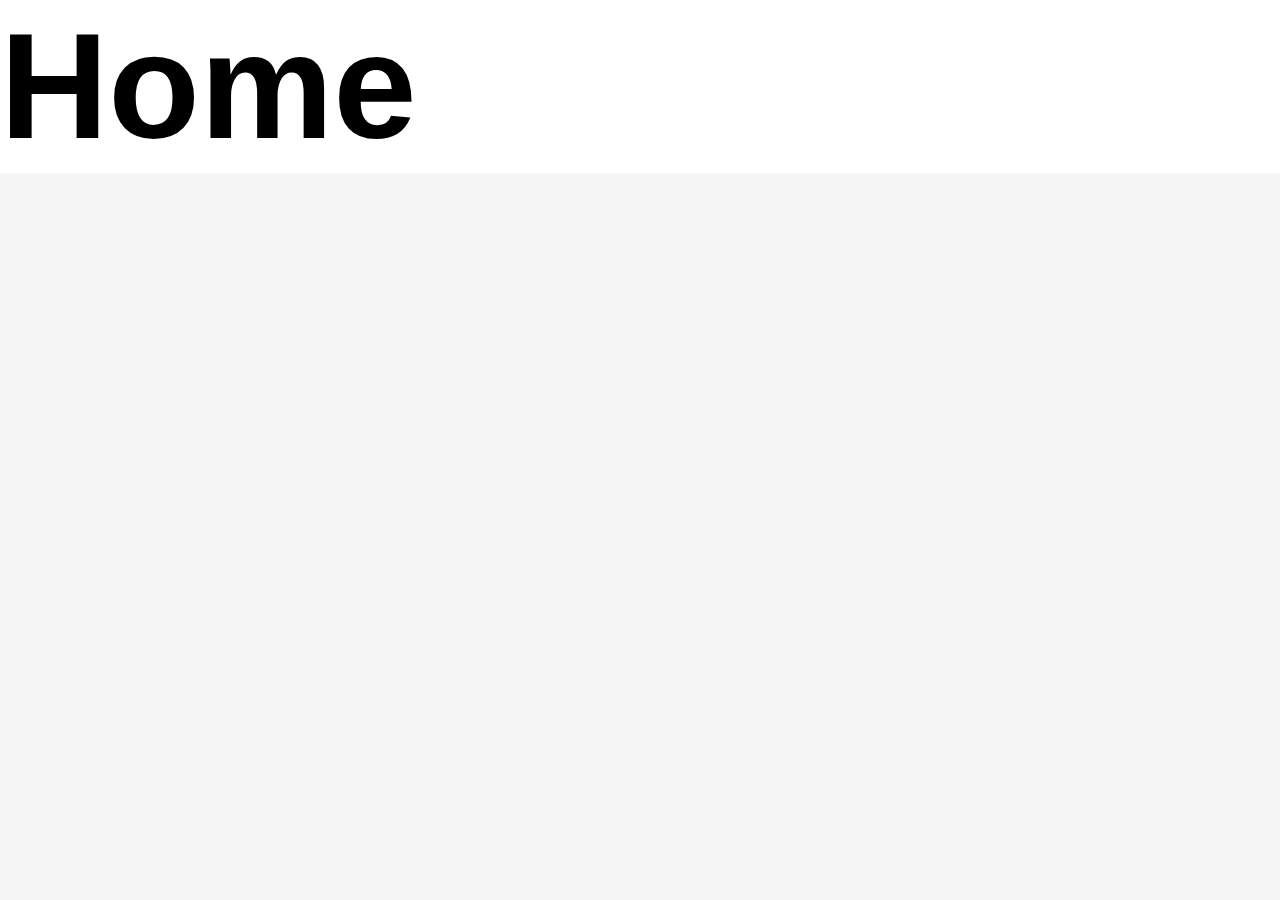
<file: Home.html>
<!doctype html>
<html lang="ja">
<head>
  <meta charset="utf-8">
  <meta name=”viewport” content=”width=device-width,initial-scale=1.0″>
  <title>茨木工科文化祭2022</title>
  <link rel="manifest" href="/manifest.json">
  <link rel="stylesheet" href="css/style.css">
</head>
<script>
</script>
<body>
  <header>
    <h1 class="Home">Home</h1>
  </header>
  <div class="main-contents">

  </div>
</body>
</html>
</file>
<file: css/style.css>
body {
    font-family: -apple-system, BlinkMacSystemFont, 'Segoe UI', Roboto, Oxygen, Ubuntu, Cantarell, 'Open Sans', 'Helvetica Neue', sans-serif;
    background-color: whitesmoke;
    margin: 0px;
}

*{
    margin:0px;
    padding: 0px;
    width: 100%;
}

.main-contents{
    display: none; /*非表示*/
}

.head{
    background-color: white;
}

.head img{
    height: 200px;
    width: auto;
}

.Home{
    background-color: white;
    font-size: 150px;
    color: black;
}

.list {
    list-style-type: none;
    margin: 0px;
    width: 90%;
    margin-left: 5%;
    margin-right: 5%;
}

.stamp {
    float: left;
    width: 50%;
    height: 50%;
    margin-bottom: -5px;
}

.get-stamp {
    text-align: center;
}

.center {
    font-size: 60px;
}

.optional-contents{
    font-size: 40px;
    display: flex;
}

.ext-menu{
    margin: 20px;
    font-size: 40px;
    list-style: none;
}

button {
    width: 250px;
    height: 150px;
    font-size: 29px;
    font-weight: bold;
    cursor: pointer;
}

.under-menu{
    position: fixed;
    width: 100%;
    bottom: 0px;
    font-size: 0;
    z-index: 99;
    background-color: #262626;
 }

.under-menu ul{
    display: flex;
    list-style: none;
    padding:0;
    margin:0;
    width:100%;
    text-align: center;
 }

 .under-menu img{
    width: 100%;
 }

.under-menu li{
    margin: 10px;
}

.comment{
    font-size: 50px;
}

.menu-btn {
    position: fixed;
    top: 10px;
    right: 10px;
    bottom: 10px;
    display: flex;
    height: 180px;
    width: 180px;
    justify-content: center;
    align-items: center;
    z-index: 90;
    background-color: #3584bb;
}
.menu-btn span,
.menu-btn span:before,
.menu-btn span:after {
    content: '';
    display: block;
    height: 6px;
    width: 50px;
    border-radius: 6px;
    background-color: white;
    position: absolute;
}
.menu-btn span:before {
    bottom: 16px;
}
.menu-btn span:after {
    top: 16px;
}

#menu-btn-check:checked ~ .menu-btn span {
    background-color: rgba(255, 255, 255, 0);
}
#menu-btn-check:checked ~ .menu-btn span::before {
    bottom: 0;
    transform: rotate(45deg);
}
#menu-btn-check:checked ~ .menu-btn span::after {
    top: 0;
    transform: rotate(-45deg);
}

#menu-btn-check {
    display: none;
}

.menu-content {
    width: 100%;
    height: 100%;
    position: fixed;
    top: 0;
    left: 0;
    z-index: 80;
    background-color: white;
}
.menu-content ul {
    padding: 230px 10px 10px 20px;
}
.menu-content ul li {
    border-bottom: solid 1px #ffffff;
    list-style: none;
}
.menu-content ul li a {
    display: block;
    width: 100%;
    font-size: 60px;
    box-sizing: border-box;
    color:#ffffff;
    text-decoration: none;
    padding: 9px 15px 10px 9px;
    position: relative;
}
.menu-content ul li a::before {
    content: "";
    width: 7px;
    height: 7px;
    border-top: solid 2px #ffffff;
    border-right: solid 2px #ffffff;
    transform: rotate(45deg);
    position: absolute;
    right: 11px;
    top: 16px;
}

.menu-content {
    width: 100%;
    height: 100%;
    position: fixed;
    top: 0;
    left: 100%;
    z-index: 80;
    background-color: #3584bb;
    transition: all 0.5s;
}

#menu-btn-check:checked ~ .menu-content {
    left: 0;
}

.howto img{
    width: 600px;
}

.howto{
    margin-bottom:100px;
}

.howto span{
    font-weight: bold;
}
.howto p{
    font-size: 60px;
}
.warn img{
    margin-top: 10px;
    margin-bottom: -10px;
    width: auto;
    height: 200px;
    text-align:center;
}

.warn{
    margin-bottom: 150px;
    margin-left: -10px;
    font-size: 50px;
    font-weight: bold;
    background-color: red;
    color :white;
    width: 100%;
}

.temp{
    width: 100%;
}
</file>
